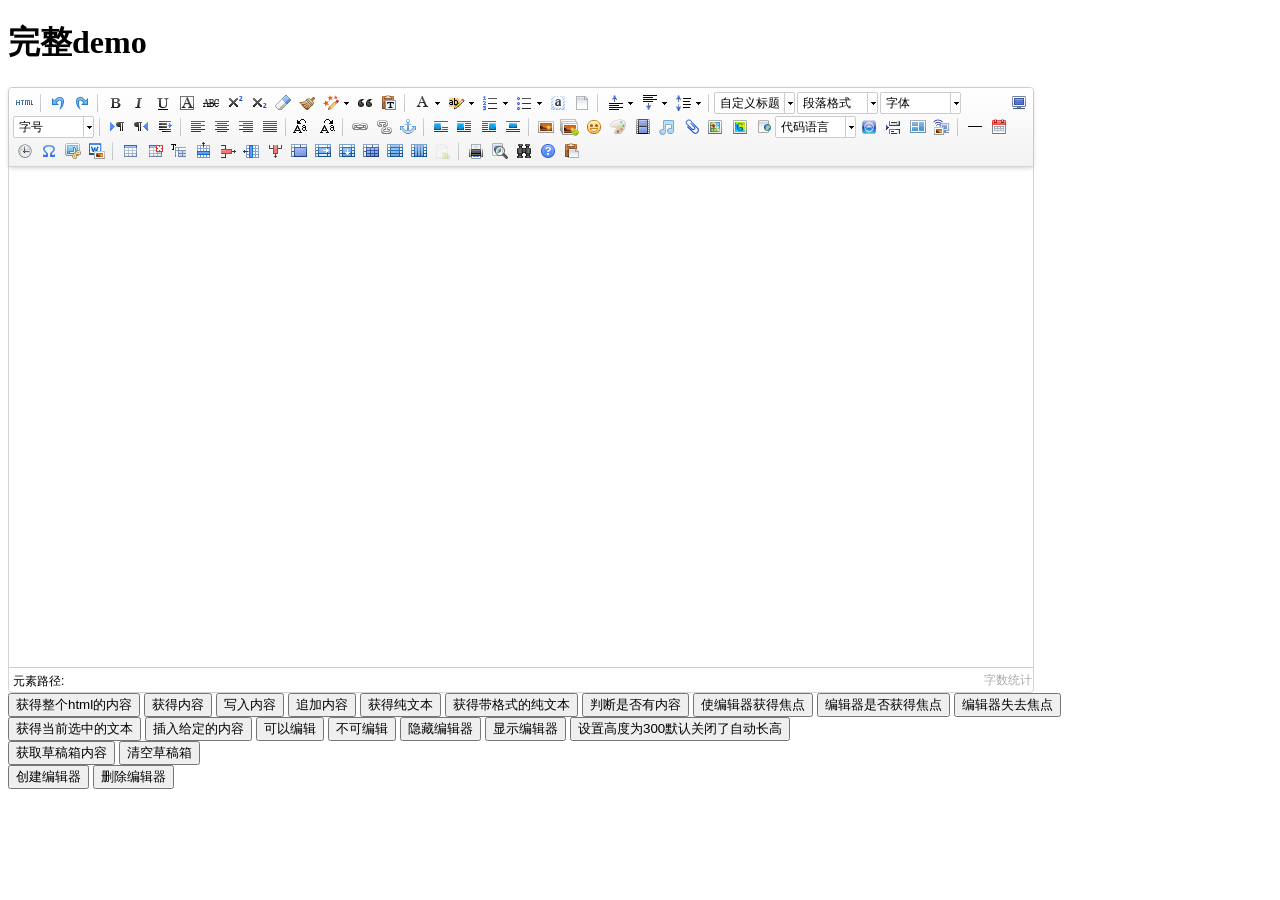
<file: python/Shop/static/ueditor/index.html>
<!DOCTYPE HTML PUBLIC "-//W3C//DTD HTML 4.01 Transitional//EN"
        "http://www.w3.org/TR/html4/loose.dtd">
<html>
<head>
    <title>完整demo</title>
    <meta http-equiv="Content-Type" content="text/html;charset=utf-8"/>
    <script type="text/javascript" charset="utf-8" src="ueditor.config.js"></script>
    <script type="text/javascript" charset="utf-8" src="ueditor.all.min.js"> </script>
    <!--建议手动加在语言，避免在ie下有时因为加载语言失败导致编辑器加载失败-->
    <!--这里加载的语言文件会覆盖你在配置项目里添加的语言类型，比如你在配置项目里配置的是英文，这里加载的中文，那最后就是中文-->
    <script type="text/javascript" charset="utf-8" src="lang/zh-cn/zh-cn.js"></script>

    <style type="text/css">
        div{
            width:100%;
        }
    </style>
</head>
<body>
<div>
    <h1>完整demo</h1>
    <script id="editor" type="text/plain" style="width:1024px;height:500px;"></script>
</div>
<div id="btns">
    <div>
        <button onclick="getAllHtml()">获得整个html的内容</button>
        <button onclick="getContent()">获得内容</button>
        <button onclick="setContent()">写入内容</button>
        <button onclick="setContent(true)">追加内容</button>
        <button onclick="getContentTxt()">获得纯文本</button>
        <button onclick="getPlainTxt()">获得带格式的纯文本</button>
        <button onclick="hasContent()">判断是否有内容</button>
        <button onclick="setFocus()">使编辑器获得焦点</button>
        <button onmousedown="isFocus(event)">编辑器是否获得焦点</button>
        <button onmousedown="setblur(event)" >编辑器失去焦点</button>

    </div>
    <div>
        <button onclick="getText()">获得当前选中的文本</button>
        <button onclick="insertHtml()">插入给定的内容</button>
        <button id="enable" onclick="setEnabled()">可以编辑</button>
        <button onclick="setDisabled()">不可编辑</button>
        <button onclick=" UE.getEditor('editor').setHide()">隐藏编辑器</button>
        <button onclick=" UE.getEditor('editor').setShow()">显示编辑器</button>
        <button onclick=" UE.getEditor('editor').setHeight(300)">设置高度为300默认关闭了自动长高</button>
    </div>

    <div>
        <button onclick="getLocalData()" >获取草稿箱内容</button>
        <button onclick="clearLocalData()" >清空草稿箱</button>
    </div>

</div>
<div>
    <button onclick="createEditor()">
    创建编辑器</button>
    <button onclick="deleteEditor()">
    删除编辑器</button>
</div>

<script type="text/javascript">

    //实例化编辑器
    //建议使用工厂方法getEditor创建和引用编辑器实例，如果在某个闭包下引用该编辑器，直接调用UE.getEditor('editor')就能拿到相关的实例
    var ue = UE.getEditor('editor');


    function isFocus(e){
        alert(UE.getEditor('editor').isFocus());
        UE.dom.domUtils.preventDefault(e)
    }
    function setblur(e){
        UE.getEditor('editor').blur();
        UE.dom.domUtils.preventDefault(e)
    }
    function insertHtml() {
        var value = prompt('插入html代码', '');
        UE.getEditor('editor').execCommand('insertHtml', value)
    }
    function createEditor() {
        enableBtn();
        UE.getEditor('editor');
    }
    function getAllHtml() {
        alert(UE.getEditor('editor').getAllHtml())
    }
    function getContent() {
        var arr = [];
        arr.push("使用editor.getContent()方法可以获得编辑器的内容");
        arr.push("内容为：");
        arr.push(UE.getEditor('editor').getContent());
        alert(arr.join("\n"));
    }
    function getPlainTxt() {
        var arr = [];
        arr.push("使用editor.getPlainTxt()方法可以获得编辑器的带格式的纯文本内容");
        arr.push("内容为：");
        arr.push(UE.getEditor('editor').getPlainTxt());
        alert(arr.join('\n'))
    }
    function setContent(isAppendTo) {
        var arr = [];
        arr.push("使用editor.setContent('欢迎使用ueditor')方法可以设置编辑器的内容");
        UE.getEditor('editor').setContent('欢迎使用ueditor', isAppendTo);
        alert(arr.join("\n"));
    }
    function setDisabled() {
        UE.getEditor('editor').setDisabled('fullscreen');
        disableBtn("enable");
    }

    function setEnabled() {
        UE.getEditor('editor').setEnabled();
        enableBtn();
    }

    function getText() {
        //当你点击按钮时编辑区域已经失去了焦点，如果直接用getText将不会得到内容，所以要在选回来，然后取得内容
        var range = UE.getEditor('editor').selection.getRange();
        range.select();
        var txt = UE.getEditor('editor').selection.getText();
        alert(txt)
    }

    function getContentTxt() {
        var arr = [];
        arr.push("使用editor.getContentTxt()方法可以获得编辑器的纯文本内容");
        arr.push("编辑器的纯文本内容为：");
        arr.push(UE.getEditor('editor').getContentTxt());
        alert(arr.join("\n"));
    }
    function hasContent() {
        var arr = [];
        arr.push("使用editor.hasContents()方法判断编辑器里是否有内容");
        arr.push("判断结果为：");
        arr.push(UE.getEditor('editor').hasContents());
        alert(arr.join("\n"));
    }
    function setFocus() {
        UE.getEditor('editor').focus();
    }
    function deleteEditor() {
        disableBtn();
        UE.getEditor('editor').destroy();
    }
    function disableBtn(str) {
        var div = document.getElementById('btns');
        var btns = UE.dom.domUtils.getElementsByTagName(div, "button");
        for (var i = 0, btn; btn = btns[i++];) {
            if (btn.id == str) {
                UE.dom.domUtils.removeAttributes(btn, ["disabled"]);
            } else {
                btn.setAttribute("disabled", "true");
            }
        }
    }
    function enableBtn() {
        var div = document.getElementById('btns');
        var btns = UE.dom.domUtils.getElementsByTagName(div, "button");
        for (var i = 0, btn; btn = btns[i++];) {
            UE.dom.domUtils.removeAttributes(btn, ["disabled"]);
        }
    }

    function getLocalData () {
        alert(UE.getEditor('editor').execCommand( "getlocaldata" ));
    }

    function clearLocalData () {
        UE.getEditor('editor').execCommand( "clearlocaldata" );
        alert("已清空草稿箱")
    }
</script>
</body>
</html>
</file>
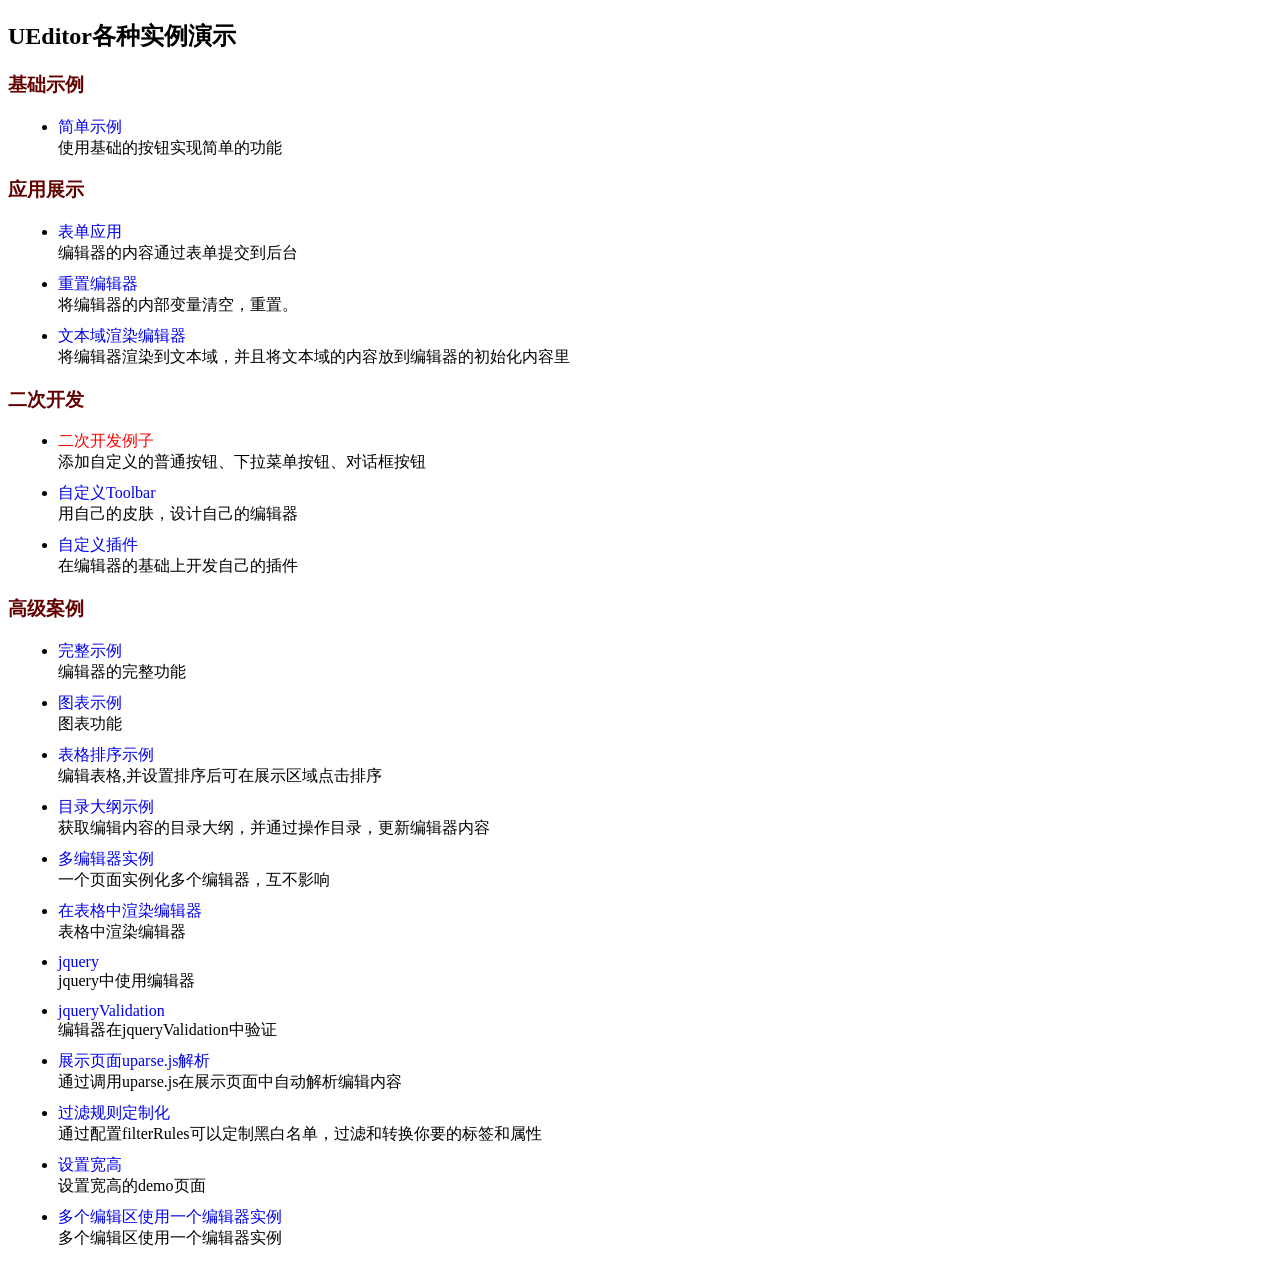
<file: python/Shop/static/ueditor/_examples/index.html>
<!DOCTYPE HTML>
<html>
<head>
    <meta http-equiv="Content-Type" content="text/html; charset=utf-8" />
    <title></title>
    <style type="text/css">
        h3{
            color:#630000;
        }
        ul li{
            margin: 10px;
        }
        a:link,a:active,a:visited{
            color: #0000EE;
        }
        a{
            text-decoration: none;
        }
    </style>
</head>
<body>
<h2>UEditor各种实例演示</h2>
<h3>基础示例</h3>
<ul>
    <li>
        <a href="simpleDemo.html" target="_self">简单示例</a><br/>
        使用基础的按钮实现简单的功能
    </li>
</ul>
<h3>应用展示</h3>
<ul>
    <li>
        <a href="submitFormDemo.html" target="_self">表单应用</a><br/>
        编辑器的内容通过表单提交到后台
    </li>
    <li>
        <a href="resetDemo.html" target="_self">重置编辑器</a><br/>
        将编辑器的内部变量清空，重置。
    </li>
    <li>
        <a href="textareaDemo.html" target="_self">文本域渲染编辑器</a><br/>
        将编辑器渲染到文本域，并且将文本域的内容放到编辑器的初始化内容里
    </li>
</ul>
<h3>二次开发</h3>
<ul>
    <li>
        <a style="color:red;" href="customizeToolbarUIDemo.html" target="_self">二次开发例子</a><br/>
        添加自定义的普通按钮、下拉菜单按钮、对话框按钮
    </li>
    <li>
        <a href="customToolbarDemo.html" target="_self">自定义Toolbar</a><br/>
        用自己的皮肤，设计自己的编辑器
    </li>
    <li>
        <a href="customPluginDemo.html" target="_self">自定义插件</a><br/>
        在编辑器的基础上开发自己的插件
    </li>
</ul>
<h3>高级案例</h3>
<ul>
    <li>
        <a href="completeDemo.html" target="_self">完整示例</a><br/>
        编辑器的完整功能
    </li>
    <li>
        <a href="charts.html" target="_self"  >图表示例</a><br/>
        图表功能
    </li>
    <li>
        <a href="sortableDemo.html" target="_self" >表格排序示例</a><br/>
        编辑表格,并设置排序后可在展示区域点击排序
    </li>
    <li>
        <a href="sectionDemo.html" target="_self" >目录大纲示例</a><br/>
        获取编辑内容的目录大纲，并通过操作目录，更新编辑器内容
    </li>
    <li>
        <a href="multiDemo.html" target="_self">多编辑器实例</a><br/>
        一个页面实例化多个编辑器，互不影响
    </li>
    <li>
        <a href="renderInTable.html" target="_self">在表格中渲染编辑器</a><br/>
        表格中渲染编辑器
    </li>
    <li>
        <a href="jqueryCompleteDemo.html" target="_self">jquery</a><br/>
        jquery中使用编辑器
    </li>
    <li>
        <a href="jqueryValidation.html" target="_self">jqueryValidation</a><br/>
        编辑器在jqueryValidation中验证
    </li>
    <li>
        <a href="uparsedemo.html" target="_self">展示页面uparse.js解析</a><br/>
        通过调用uparse.js在展示页面中自动解析编辑内容
    </li>
    <li>
        <a href="filterRuleDemo.html" target="_self">过滤规则定制化</a><br/>
        通过配置filterRules可以定制黑白名单，过滤和转换你要的标签和属性
    </li>
    <li>
        <a href="setWidthHeightDemo.html" target="_self">设置宽高</a><br/>
        设置宽高的demo页面
    </li>
    <li>
        <a href="multiEditorWithOneInstance.html" target="_self">多个编辑区使用一个编辑器实例</a><br/>
        多个编辑区使用一个编辑器实例
    </li>
</ul>
<script type="text/javascript">
    var href = location.href;
    if(href.indexOf("http") != 0 ){
        alert("您当前尚未将UEditor部署到服务器环境，部分浏览器下所有弹出框功能的使用会受到限制！");
    }
</script>
</body>
</html>
</file>
